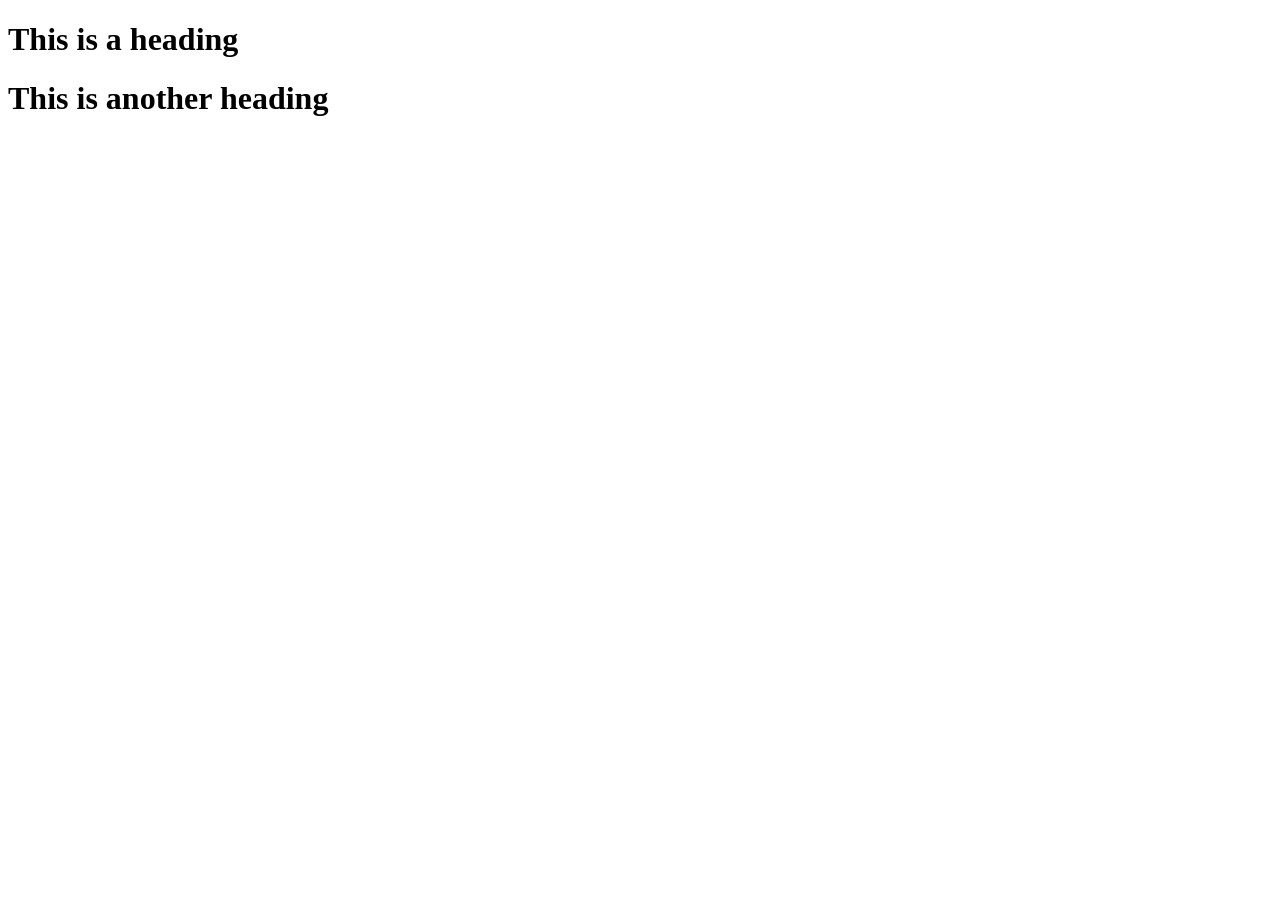
<file: Lesson 4/index.html>
<!DOCTYPE html>
<html lang="en">
<head>
    <meta charset="UTF-8">
    <meta name="viewport" content="width=device-width, initial-scale=1.0">
    <title>lesson 4-Ids-classes</title>
</head>
<body>
    <h1 id="Heading">This is a heading</h1><!--#Heading-->
    <h1 id="heading">This is another heading</h1>
    <h1 class="heading"></h1>
    <h2 class="heading"></h2>
</body>
</html>
</file>
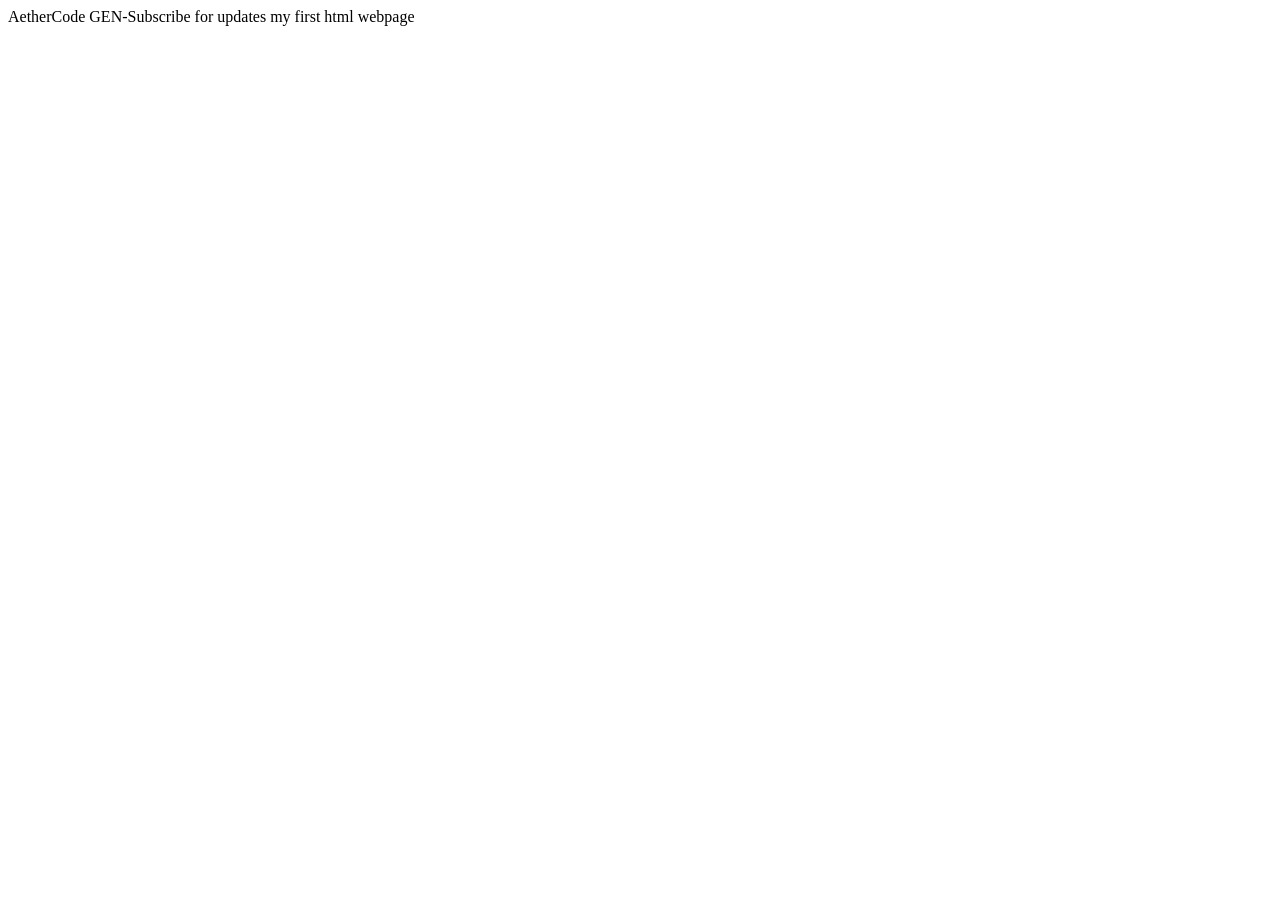
<file: lesson1/index.html>
<!DOCTYPE html>
<html lang="en">
<head>
    <meta charset="UTF-8">
    <meta name="viewport" content="width=device-width, initial-scale=1.0">
    <title>lesson 1</title>
</head>
<body>
    AetherCode GEN-Subscribe for updates
    my first html webpage
</body>
</html>
</file>
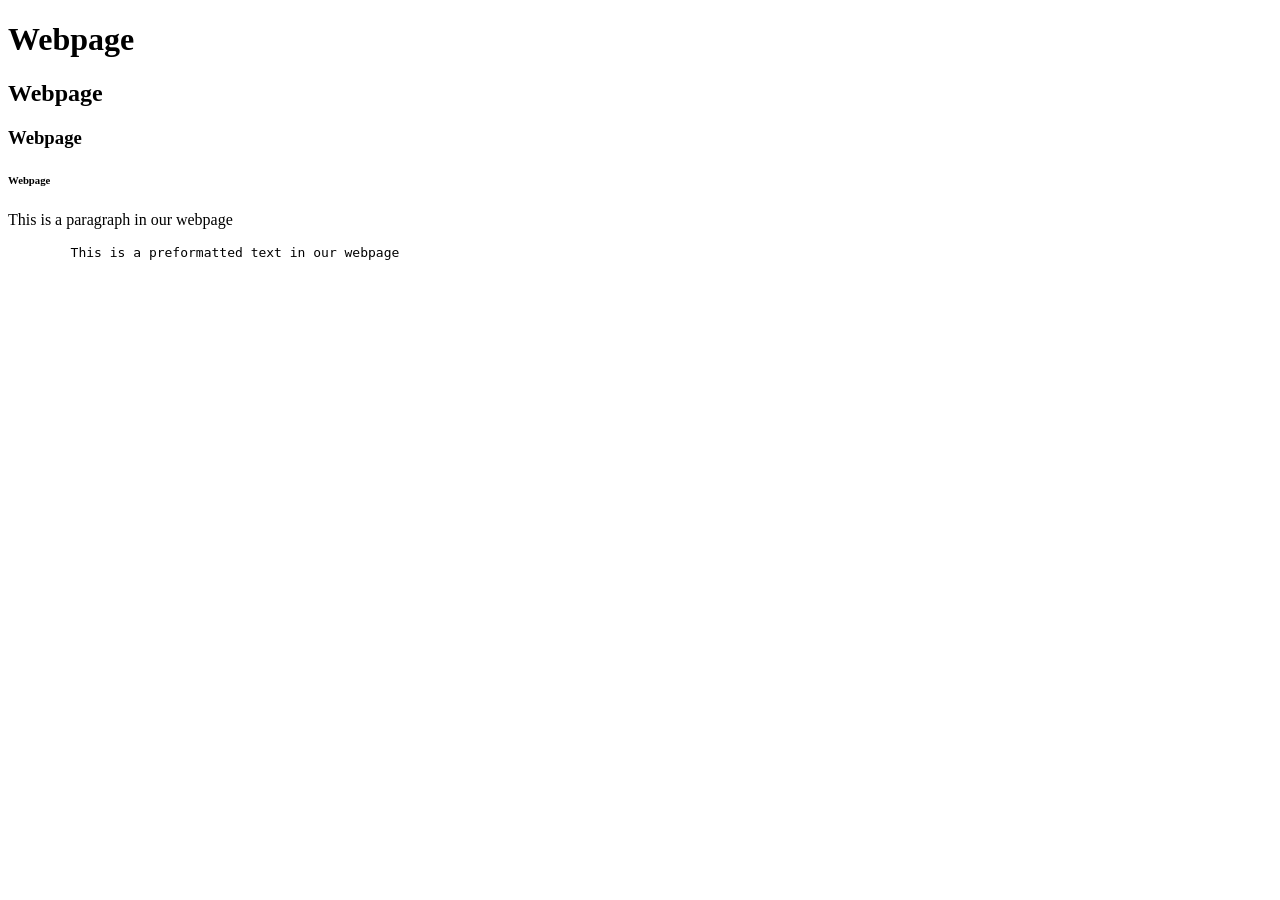
<file: Lesson2/index.html>
<!DOCTYPE html>
<html lang="en">
<head>
    <meta charset="UTF-8">
    <meta name="viewport" content="width=device-width, initial-scale=1.0">
    <title>Lesson 2</title>
</head>
<body>
    <!---this is heading part--->
    <h1>Webpage</h1>
    <h2>Webpage</h2>
    <h3>Webpage</h3>
    <h6>Webpage</h6>
   <!---this is paragraph part--->
    <p>
        This is a paragraph in our webpage

    </p>
    <!---this is preformatted text part--->
    <pre>
        This is a preformatted text in our webpage
    </pre>
</body>
</html>
</file>
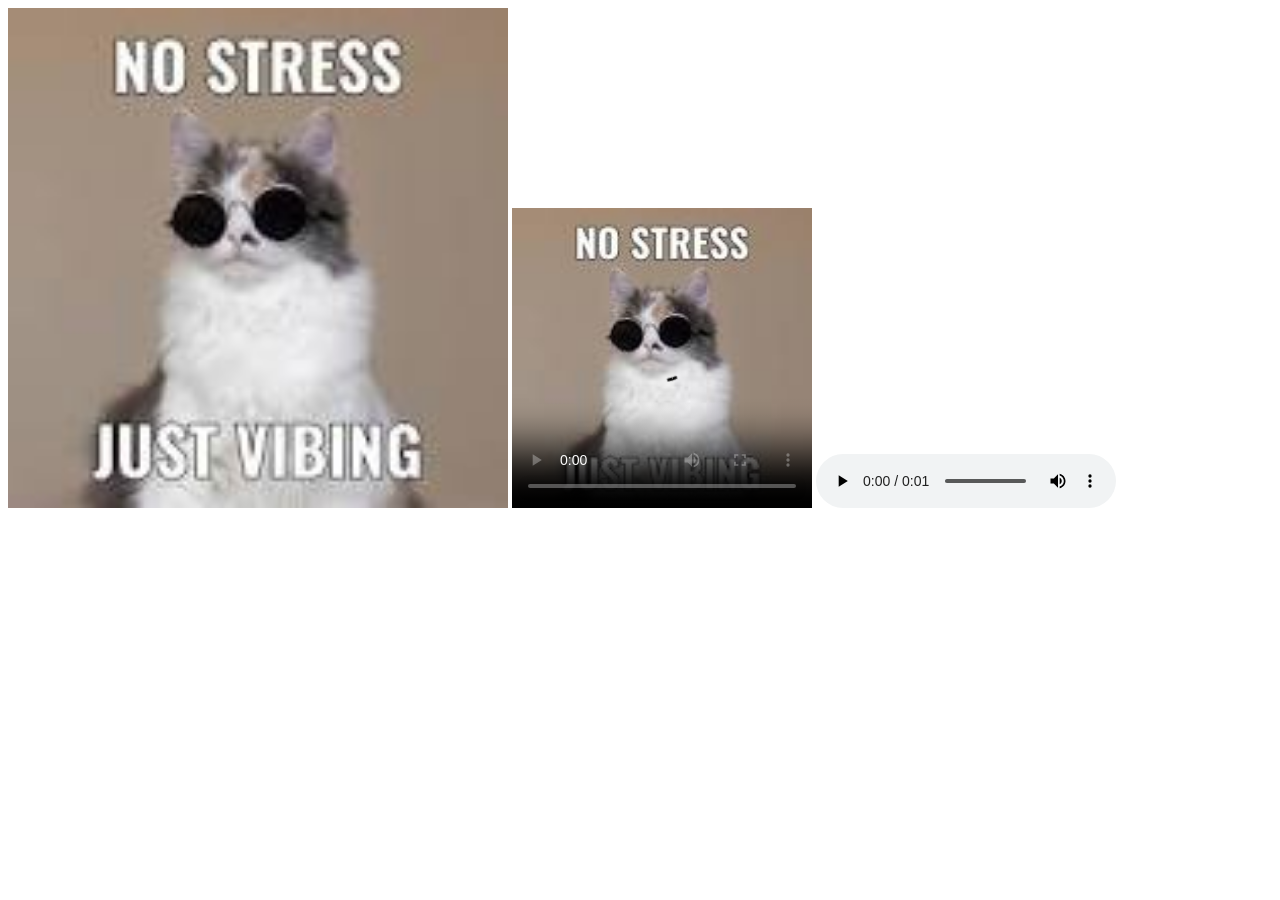
<file: Lesson3/Index.html>
<!DOCTYPE html>
<html lang="en">
<head>
    <meta charset="UTF-8">
    <meta name="viewport" content="width=device-width, initial-scale=1.0">
    <title>Lesson 3- img tags and video tags</title>
</head>
<body>
    <img src="download.png" width="500px" height="500px">
    <video src="Video.mp4" width="300px" height="300px" controls poster="download.png"></video>
    <audio src="faaah.mp3" width="300px" height="300px" controls poster="download.png"></audio>

</body>
</html>
</file>
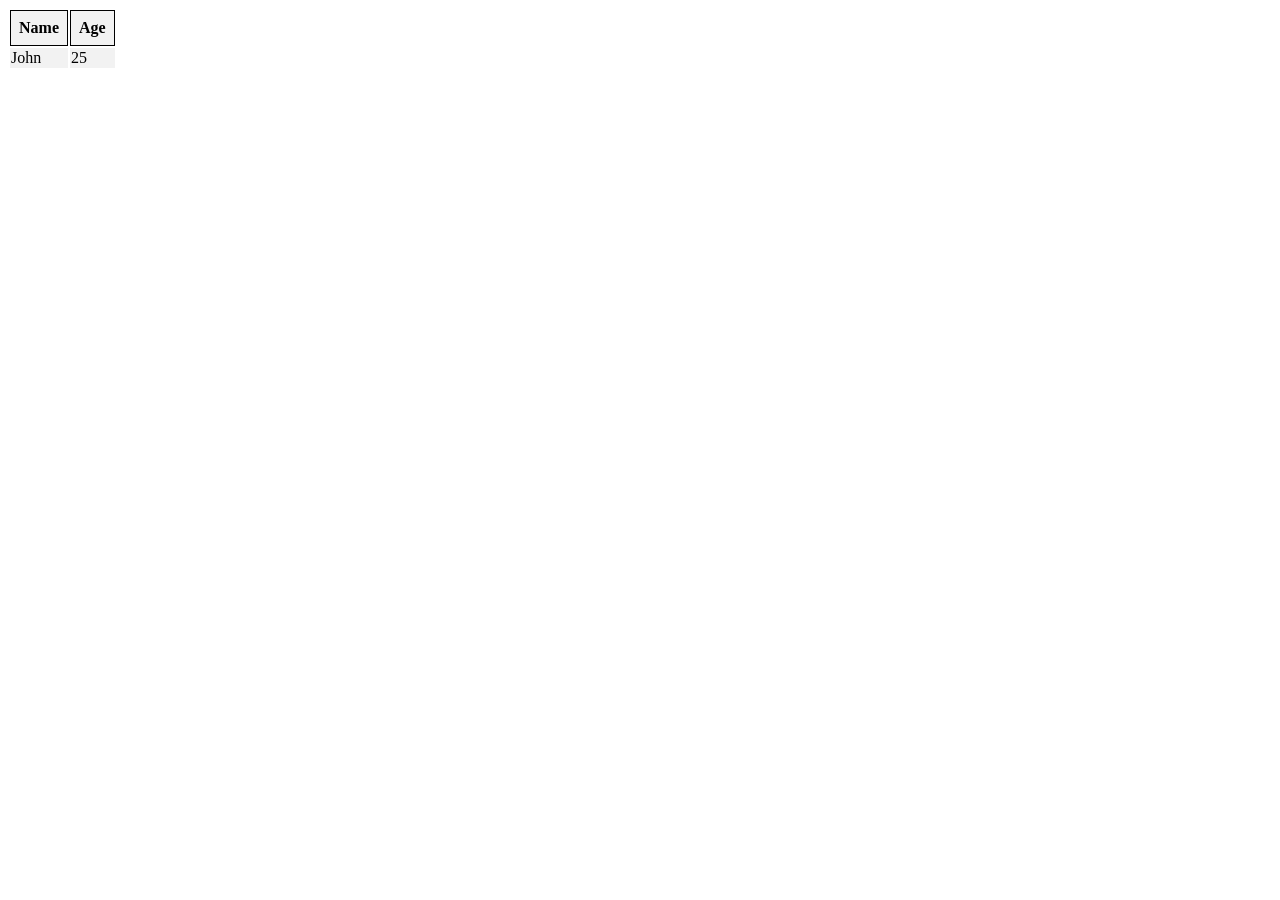
<file: Lesson5/index.html>
<!DOCTYPE html>
<html lang="en">
<head>
    <meta charset="UTF-8">
    <meta name="viewport" content="width=device-width, initial-scale=1.0">
    <title>Lesson5- tables in html</title>
    <link rel="stylesheet" href="style.css">
</head>
<body>
    <table>
        <tr>
            <th>Name</th>
            <th>Age</th>
        </tr>
        <tr>
            <td>John</td>
            <td>25</td>
        </tr>
    </table>
</body>
</html>
</file>
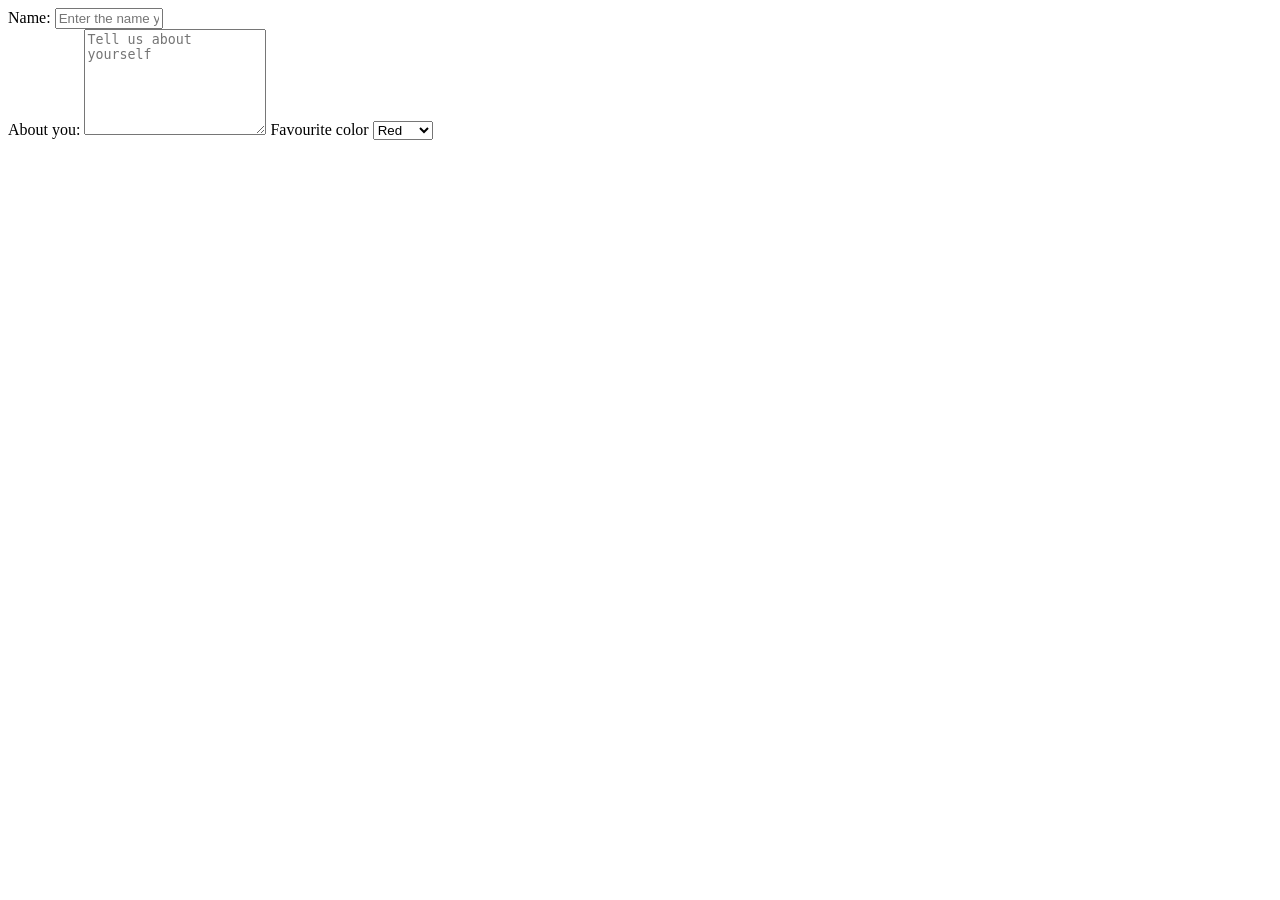
<file: Lesson6/index.html>
<!DOCTYPE html>
<html lang="en">
<head>
    <meta charset="UTF-8">
    <meta name="viewport" content="width=device-width, initial-scale=1.0">
    <title>Lesson6-forms</title>
</head>
<body>
    <form>
        <label>Name:</label>
        <input placeholder="Enter the name you were given" style="width: 100px;"><br>
        <label>About you:</label>
        <textarea placeholder="Tell us about yourself" style= height:100px;"></textarea>
        <label>Favourite color</label>
        <select>
           
            <option>Red</option>
            <option>Blue</option>
            <option>Green</option>
        </select>
    </form>
</body>
</html>
</file>
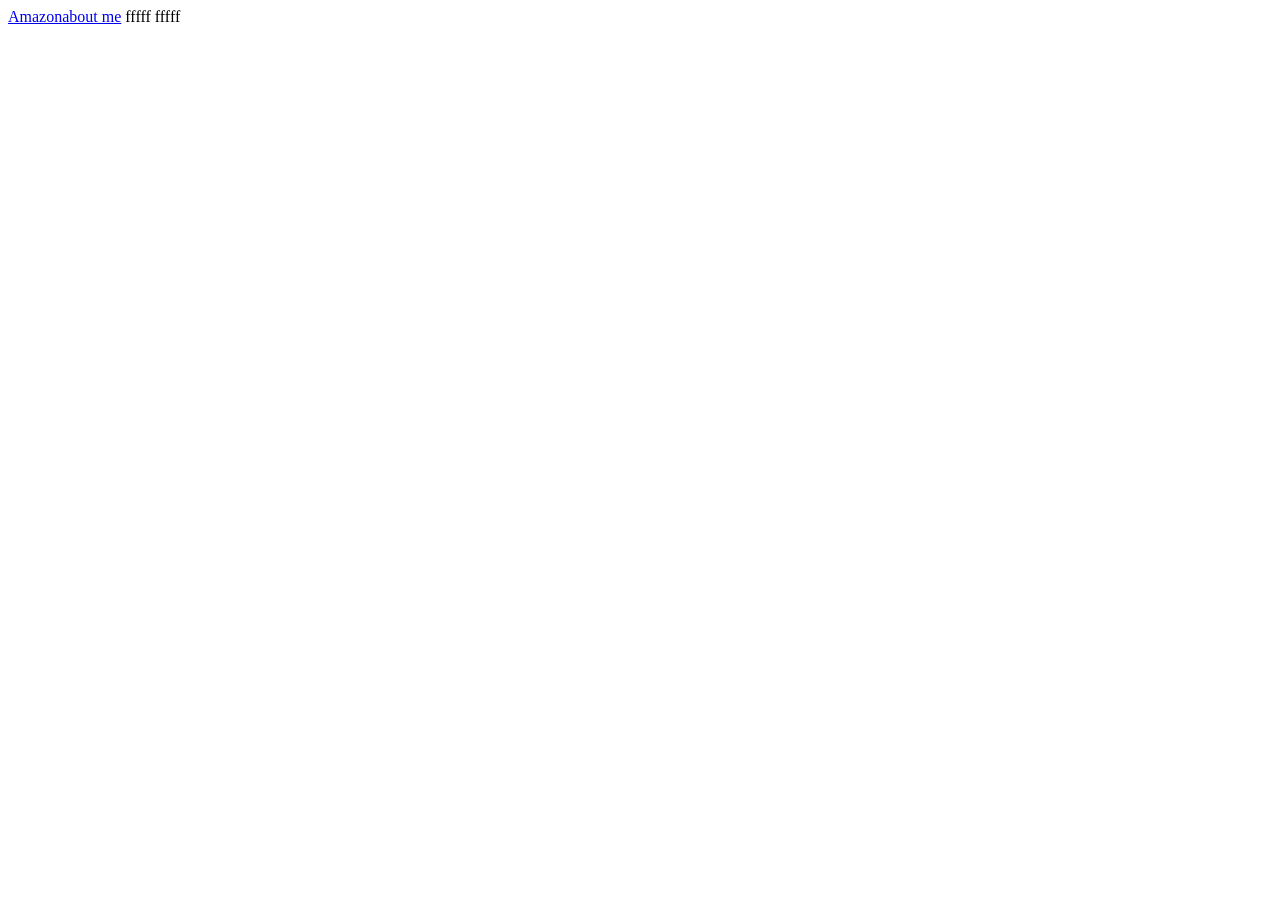
<file: Lesson8/index.html>
<!DOCTYPE html>
<html lang="en">
<head>
    <meta charset="UTF-8">
    <meta name="viewport" content="width=device-width, initial-scale=1.0">
    <title>Lesson8</title>
</head>
<body>
    <div><a href="#">Amazon</a><a href="#">about me</a>
        <a>fffff</a> <a>fffff</a><br>
    
</body>
</html>
</file>
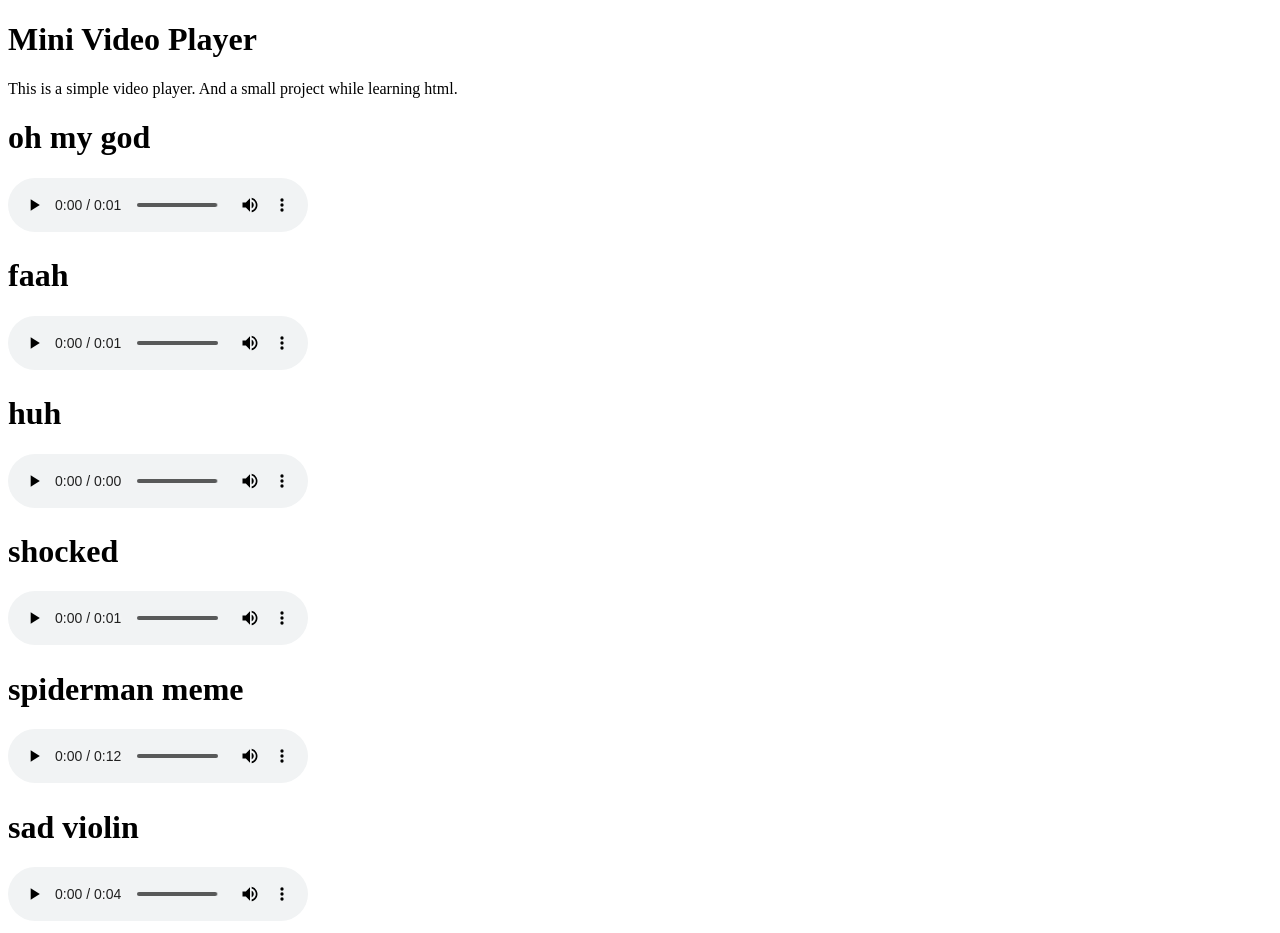
<file: Lesson9/index.html>
<!DOCTYPE html>
<html lang="en">
<head>
    <meta charset="UTF-8">
    <meta name="viewport" content="width=device-width, initial-scale=1.0">
    <title>Mini audioplayer</title>
</head>
<body>
    <h1>Mini Video Player</h1>
    <p>This is a simple video player. And a small project while learning html.</p>
    
        <h1>oh my god</h1>
        <audio src="oh my god.mp3" controls><br></audio>
        <h1>faah</h1>
        <audio src="faaah.mp3" controls><br></audio>
        <h1>huh</h1>
        <audio src="huh_37bAoRo.mp3" controls><br></audio>
        <h1>shocked</h1>
        <audio src="shocked-sound-.mp3" controls><br></audio>
        <h1>spiderman meme</h1>
        <audio src="spiderman-meme-song.mp3" controls></audio><br>
       <h1> sad violin</h1>
        <audio src="tf_nemesis.mp3" autoplay controls></audio>
        
    
</body>
</html>
</file>
<file: Lesson5/style.css>
tr{border: 1px solid black; background-color: #f2f2f2; padding: 8px; text-align: left;}
th{border: 1px solid black; background-color: #f2f2f2; padding: 8px; text-align: left;}
</file>
